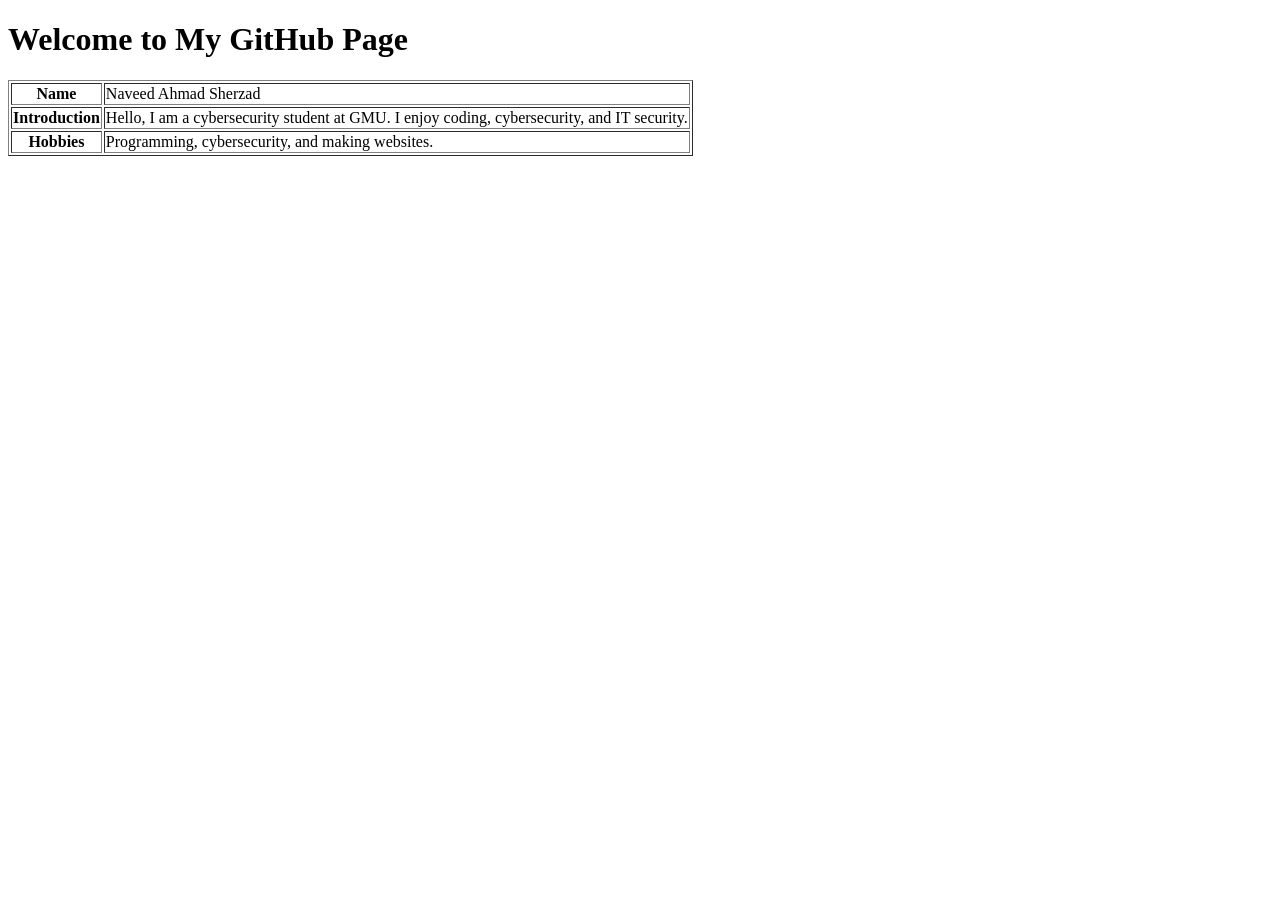
<file: index.html>
<!DOCTYPE html>
<html lang="en">
<head>
    <meta charset="UTF-8">
    <meta name="viewport" content="width=device-width, initial-scale=1.0">
    <title>Naveed Ahmad Sherzad</title>
</head>
<body>
    <h1>Welcome to My GitHub Page</h1>
    <table border="1">
        <tr>
            <th>Name</th>
            <td>Naveed Ahmad Sherzad</td>
        </tr>
        <tr>
            <th>Introduction</th>
            <td>Hello, I am a cybersecurity student at GMU. I enjoy coding, cybersecurity, and IT security.</td>
        </tr>
        <tr>
            <th>Hobbies</th>
            <td>Programming, cybersecurity, and making websites.</td>
        </tr>
    </table>
</body>
</html>
</file>
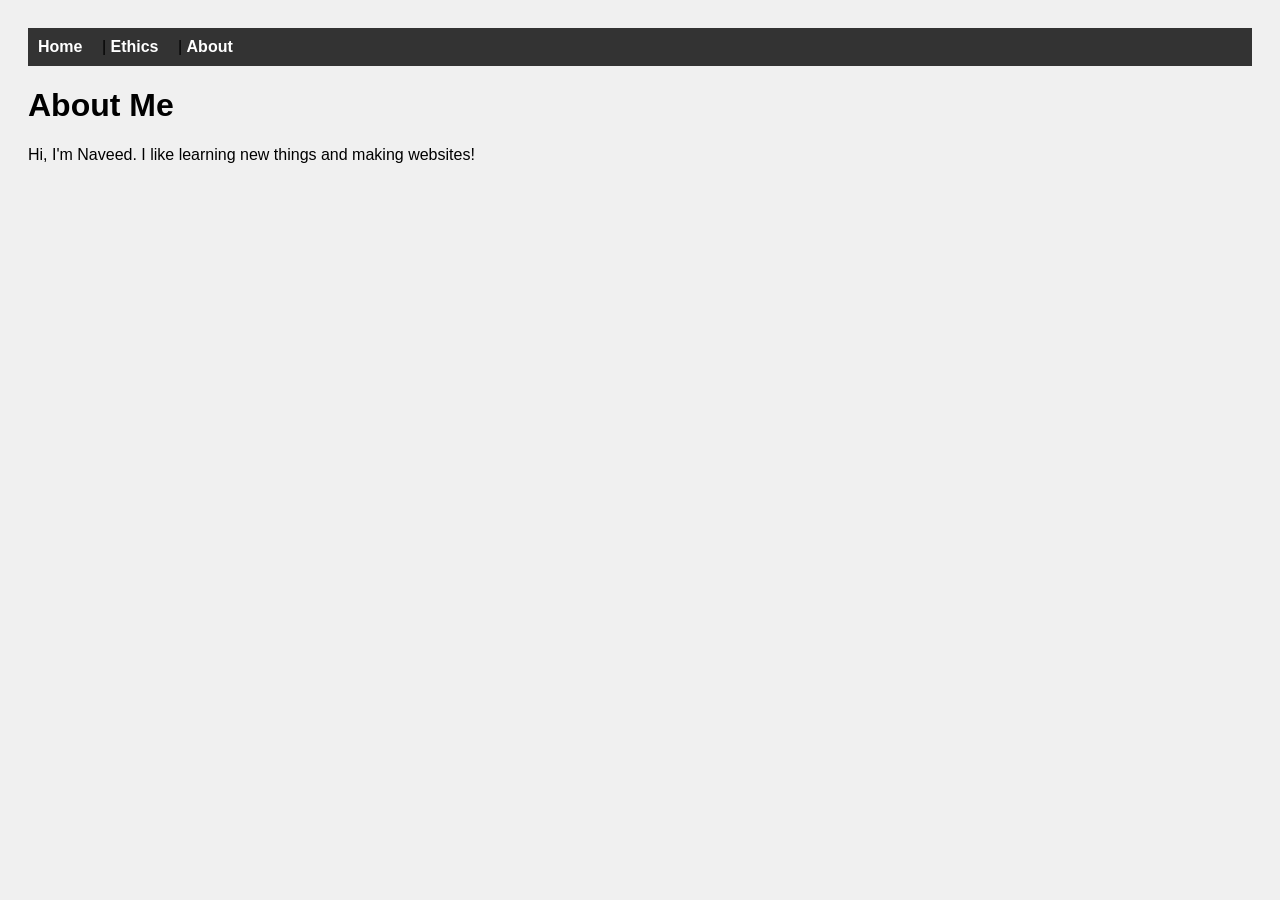
<file: about.html>
<!DOCTYPE html>
<html>
<head>
  <title>About Me</title>
  <link rel="stylesheet" href="style.css">
</head>
<body>

  <nav>
    <a href="index.html">Home</a> |
    <a href="ethics.html">Ethics</a> |
    <a href="about.html">About</a>
  </nav>

  <h1>About Me</h1>
  <p>Hi, I'm Naveed. I like learning new things and making websites!</p>

</body>
</html>
</file>
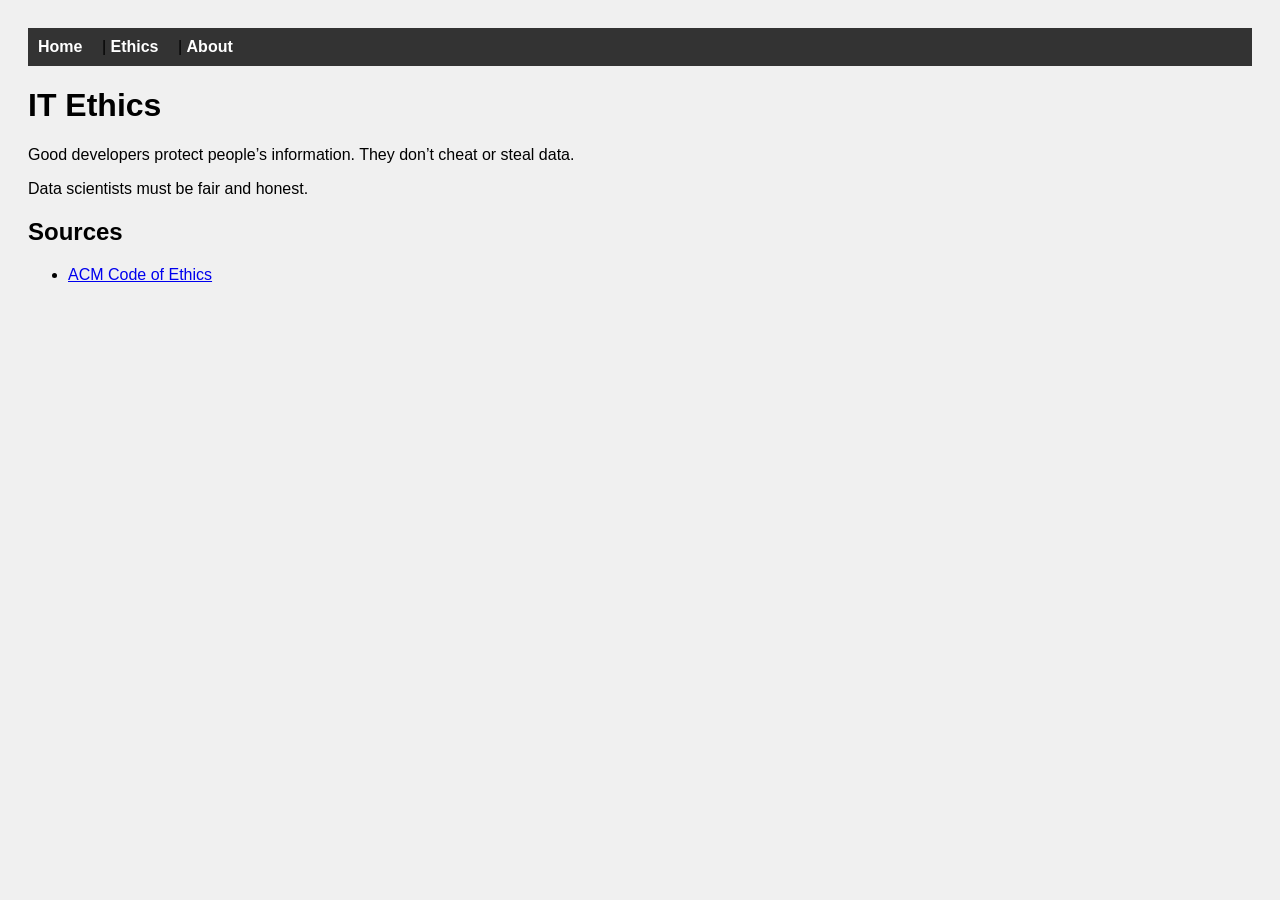
<file: ethics.html>
<!DOCTYPE html>
<html>
<head>
  <title>IT Ethics</title>
  <link rel="stylesheet" href="style.css">
</head>
<body>

  <nav>
    <a href="index.html">Home</a> |
    <a href="ethics.html">Ethics</a> |
    <a href="about.html">About</a>
  </nav>

  <h1>IT Ethics</h1>
  <p>Good developers protect people’s information. They don’t cheat or steal data.</p>
  <p>Data scientists must be fair and honest.</p>

  <h2>Sources</h2>
  <ul>
    <li><a href="https://ethics.acm.org/">ACM Code of Ethics</a></li>
  </ul>

</body>
</html>
</file>
<file: style.css>
body {
  font-family: Arial;
  background-color: #f0f0f0;
  padding: 20px;
}

nav {
  background-color: #333;
  padding: 10px;
}

nav a {
  color: white;
  margin-right: 15px;
  text-decoration: none;
  font-weight: bold;
}

nav a:hover {
  text-decoration: underline;
}
</file>
